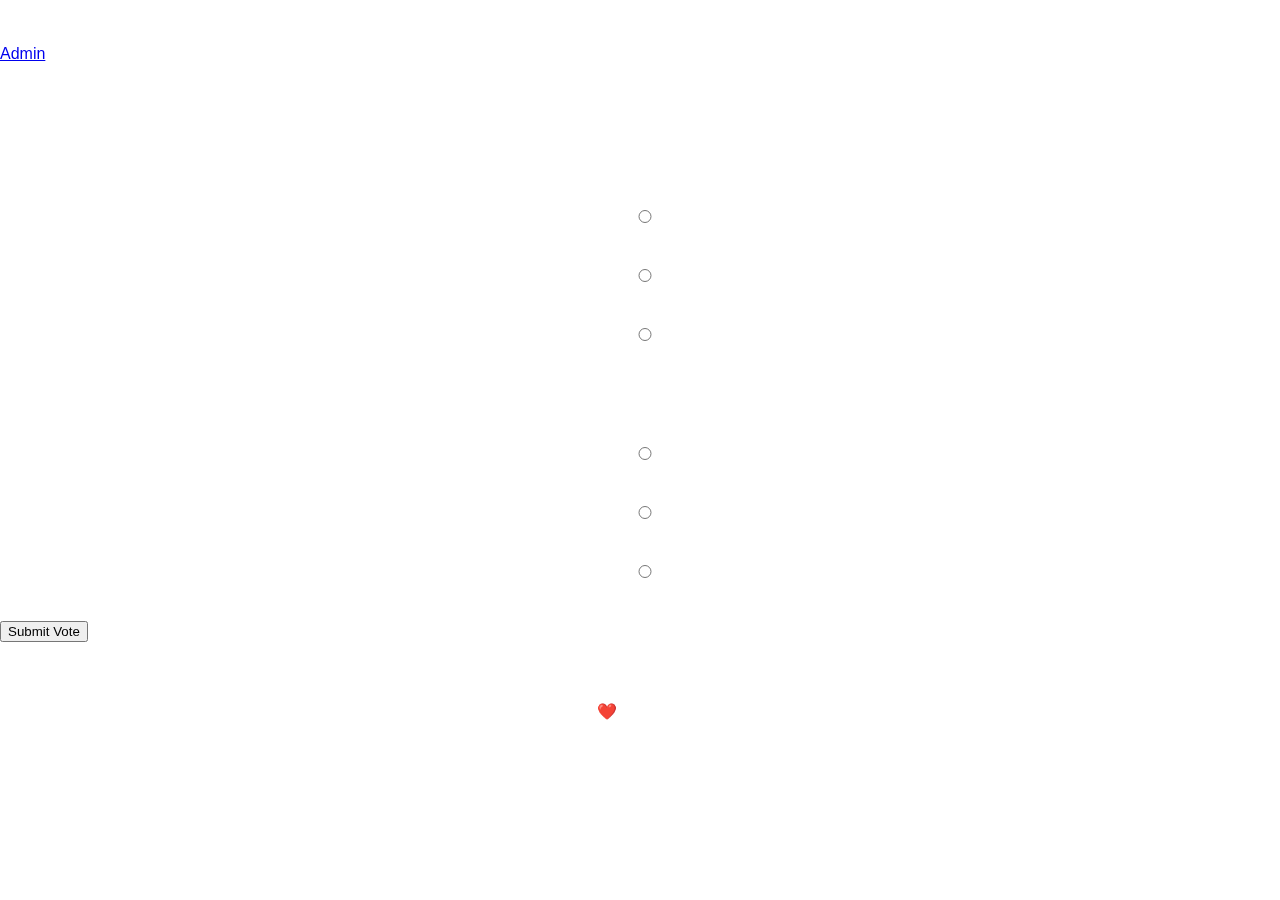
<file: index.html>
<!doctype html>
<html lang="en">
<head>
  <meta charset="utf-8" />
  <meta name="viewport" content="width=device-width,initial-scale=1" />
  <title>Media Club Voting</title>
  <link rel="stylesheet" href="styles.css">
</head>
<body>
  <header class="topbar">
    <div class="container">
      <h1 class="logo">Media Club — Vote</h1>
      <a class="admin-link" href="admin.html">Admin</a>
    </div>
  </header>

  <main class="container main">
    <section class="card vote-card">
      <h2 class="page-title">Student Council — Vote Now</h2>
      <p class="muted">Select one nominee per category. Your choices will be saved locally.</p>

      <form id="voteForm">
        <div id="categories" class="categories">
          <!-- categories populated by JS -->
        </div>

        <div class="actions">
          <button id="submitBtn" class="btn primary" type="button">Submit Vote</button>
        </div>
      </form>
    </section>

    <section id="thankYou" class="card thankyou" hidden>
      <h3>Thank you — your vote has been recorded!</h3>
      <p class="muted">You can change your vote by clearing local storage or voting again on this device.</p>
      <button id="newVote" class="btn">Vote again</button>
    </section>
  </main>

  <footer class="footer">
    <div class="container">Made with ❤️ — Demo voting site</div>
  </footer>

  <script src="script.js"></script>
</body>
</html>
</file>
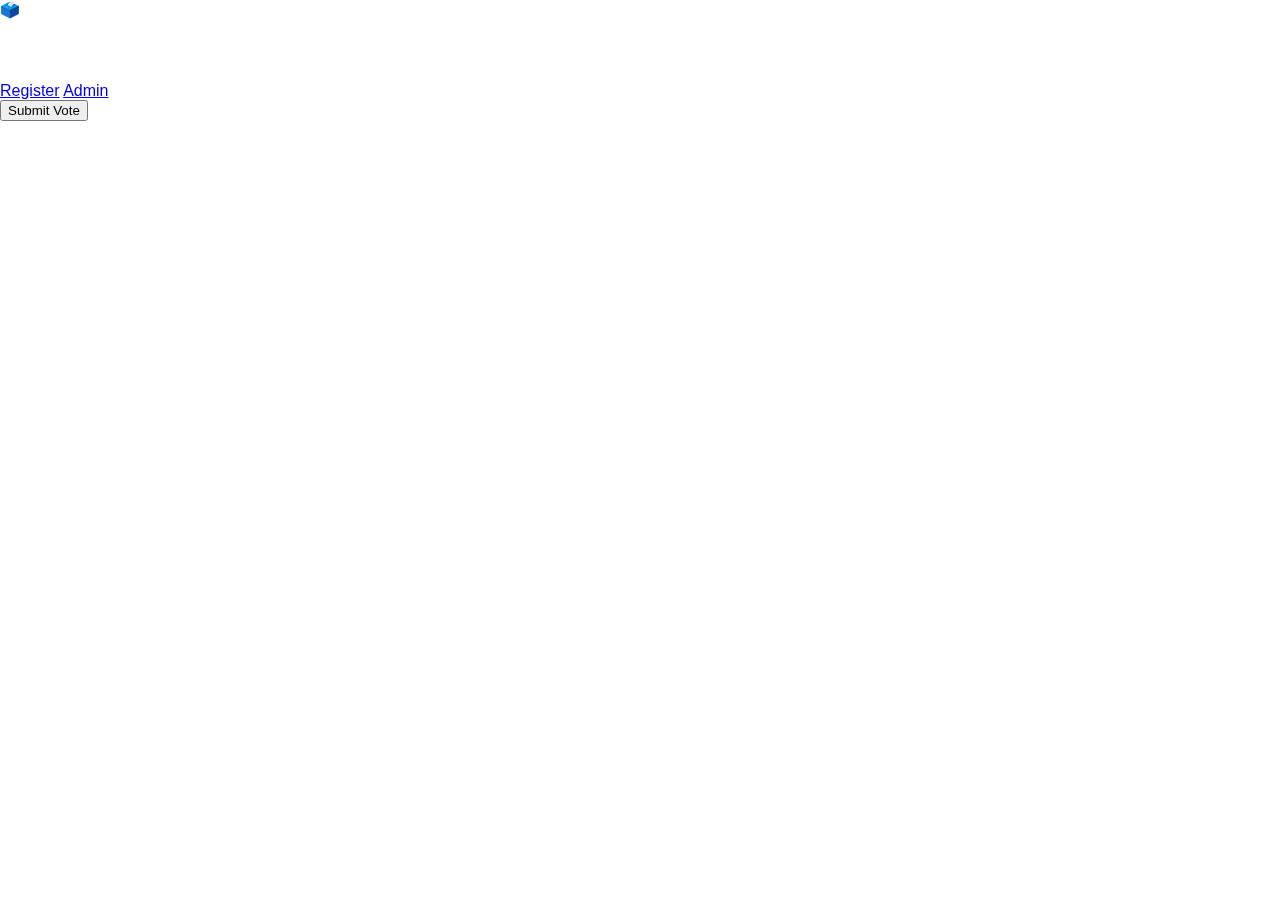
<file: vote.html>
<!doctype html>
<html lang="en">
<head>
  <meta charset="utf-8" />
  <meta name="viewport" content="width=device-width,initial-scale=1" />
  <title>Media Club — Cast Your Vote</title>
  <link href="https://fonts.googleapis.com/css2?family=Inter:wght@300;400;600;700;800&display=swap" rel="stylesheet">
  <link rel="stylesheet" href="styles.css">
</head>
<body>
  <header class="topbar">
    <div class="container top-inner">
      <div class="brand">
        <div class="logo-pill">🗳️</div>
        <div>
          <div class="subtitle">Media Club Elections • 2025</div>
          <h1 class="brand-title">Cast Your Vote</h1>
        </div>
      </div>
      <nav>
        <a class="nav-link" href="index.html">Register</a>
        <a class="nav-link" href="admin.html">Admin</a>
      </nav>
    </div>
  </header>

  <main class="container">
    <section id="regSummary" class="card reg-summary"></section>

    <section id="voteArea" class="vote-area"></section>

    <div class="actions center">
      <button id="submitVote" class="btn primary">Submit Vote</button>
    </div>

    <section id="thankCard" class="card thank-card" hidden>
      <h3>Thank you — your vote has been recorded!</h3>
      <p class="muted">Votes are stored locally on this device.</p>
      <div class="actions">
        <button id="voteAgain" class="btn">Vote again</button>
      </div>
    </section>
  </main>

  <footer class="footer">
    <div class="container">© Media Club — Demo Voting</div>
  </footer>

  <script src="script.js"></script>
</body>
</html>
</file>
<file: styles.css>
body {
    margin: 0;
    font-family: "Roboto", sans-serif;
    background: url("https://miro.medium.com/1*_f6wcIxwnEUlRyz7Ez3xRw.jpeg") no-repeat center/cover;
    backdrop-filter: blur(20px);
    color: white;
}

.top-header {
    text-align: center;
    margin-top: 60px;
    background: rgba(0,0,0,0.45);
    padding: 40px;
    border-radius: 20px;
    width: 75%;
    margin-left: auto;
    margin-right: auto;
}

.badge {
    display: inline-block;
    background: white;
    color: #333;
    padding: 8px 18px;
    border-radius: 25px;
    font-weight: 500;
    margin-bottom: 12px;
}

h1 {
    font-size: 40px;
    margin: 0;
}

p {
    font-size: 15px;
    opacity: 0.9;
}

.form-card {
    width: 80%;
    margin: 40px auto;
    background: rgba(255,255,255,0.15);
    padding: 30px;
    border-radius: 15px;
    backdrop-filter: blur(10px);
}

.field-row {
    margin-bottom: 15px;
}

label {
    display: block;
    margin-bottom: 6px;
    font-size: 14px;
}

input, select {
    width: 100%;
    padding: 12px;
    border-radius: 8px;
    border: none;
    font-size: 16px;
}

.grid {
    display: grid;
    grid-template-columns: repeat(4, 1fr);
    gap: 20px;
}

.buttons {
    margin-top: 20px;
    display: flex;
    gap: 15px;
    align-items: center;
}

.save-btn {
    padding: 12px 25px;
    border: none;
    background: #6b5bff;
    color: white;
    border-radius: 10px;
    font-size: 15px;
    cursor: pointer;
}

.proceed-btn {
    padding: 12px 25px;
    background: white;
    color: #333;
    border-radius: 10px;
    text-decoration: none;
    font-weight: 500;
}

.saved {
    background: rgba(255,255,255,0.5);
    padding: 8px 20px;
    border-radius: 20px;
    color: #004400;
    font-weight: bold;
    display: none;
}

.note {
    font-size: 13px;
    margin-top: 15px;
    opacity: 0.9;
}

footer {
    text-align: center;
    margin-top: 60px;
    padding-bottom: 120px;
}

footer h2 {
    font-weight: 600;
    margin-bottom: 10px;
}
</file>
